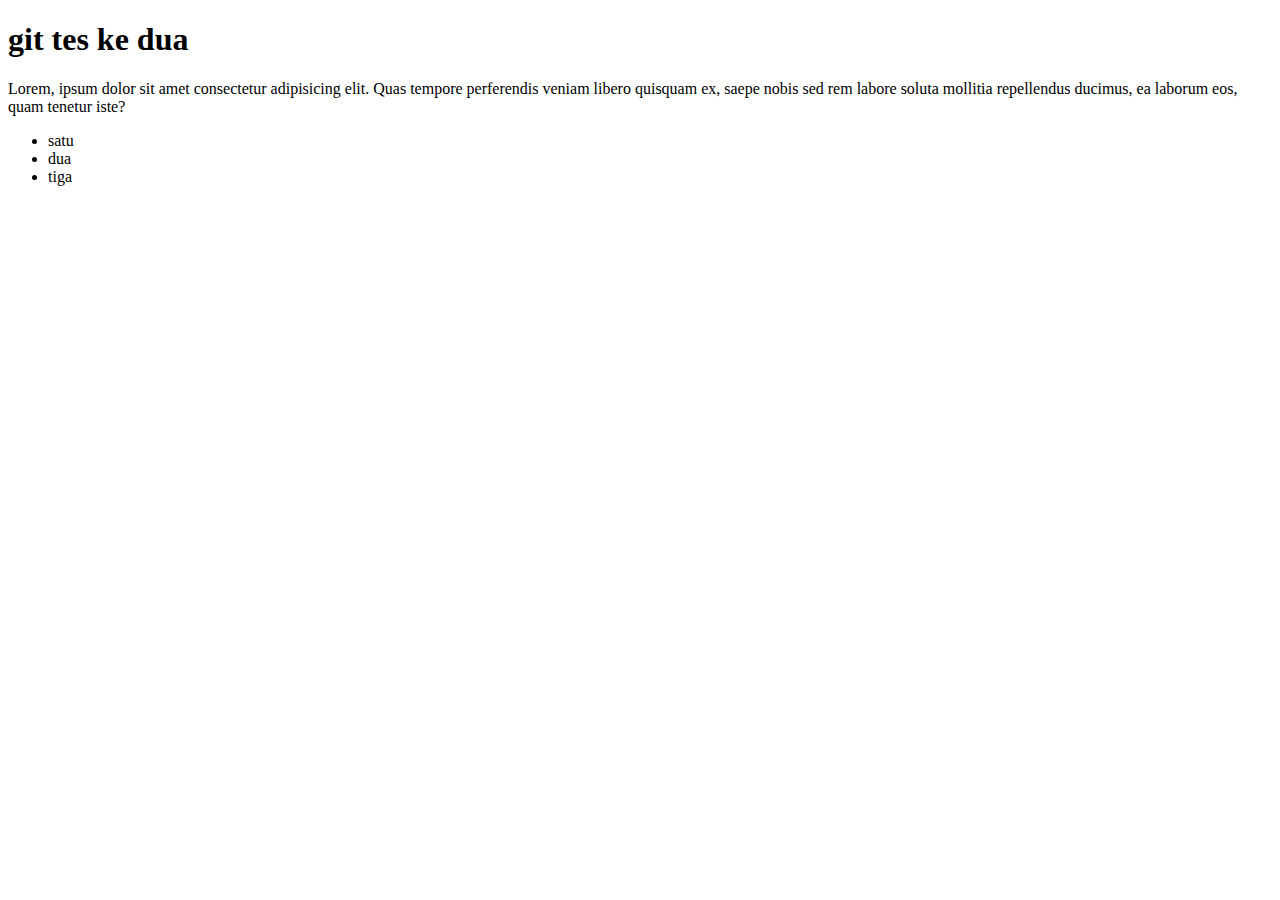
<file: index.html>
<!DOCTYPE html>
<html lang="en">
<head>
    <meta charset="UTF-8">
    <meta http-equiv="X-UA-Compatible" content="IE=edge">
    <meta name="viewport" content="width=device-width, initial-scale=1.0">
    <title>lani git tes ke dua</title>
</head>
<body>
    <h1>git tes ke dua </h1>
    <p>Lorem, ipsum dolor sit amet consectetur adipisicing elit. Quas tempore perferendis veniam libero quisquam ex, saepe nobis sed rem labore soluta mollitia repellendus ducimus, ea laborum eos, quam tenetur iste?</p>
    <ul>
        <li>satu</li>
        <li>dua</li>
        <li>tiga </li>
    </ul>
</body>
</html>
</file>
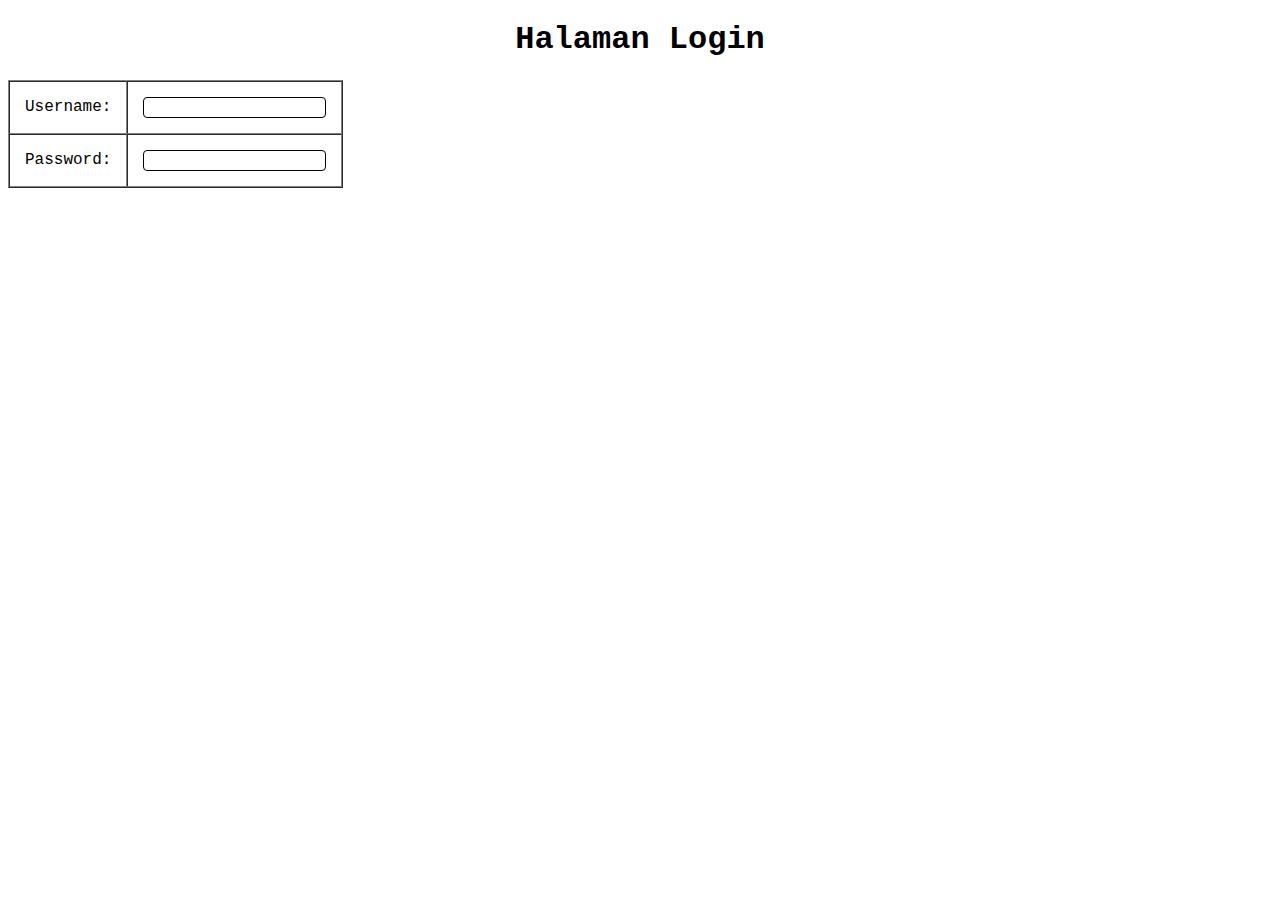
<file: login.html>
<!DOCTYPE html>
<html lang="en">
<head>
    <meta charset="UTF-8">
    <meta http-equiv="X-UA-Compatible" content="IE=edge">
    <meta name="viewport" content="width=device-width, initial-scale=1.0">
    <title>Halaman Login</title>
    <link rel="stylesheet" href="style.css">
</head>
<body>
    <h1>Halaman Login </h1>
    <table border="" cellpadding="10" cellspacing="0">
        <tr>
            <td><label for="login">Username: </label></td>
            <td><input type="text" id="login" name="login"></td>
        </tr>
        <tr>
            <td><label for="password">Password: </label></td>
            <td><input type="password" id="password" name="login"></td>
        </tr>
    </table>
</body>
</html>
</file>
<file: style.css>
body{

    font-family: 'Courier New', Courier, monospace;
    text-align: center;
}


.coutener{
    background-color: rgb(195, 255, 182);
    width: 400px;
    margin: auto;
    border-radius: 5px;
    padding: 100px 10px;
    margin-top: 100px;
    
}
.login{
    width: 340px;
    margin: auto;
    background-color: aliceblue;
    border: 5px;
    padding: 10px;
    border-radius: 5px; 
}
table tr td{
    padding: 15px;

}
table tr td input{
    size: 200px;
    border: black 1px solid;
    border-radius: 4px;
    padding: 2px;
}
</file>
